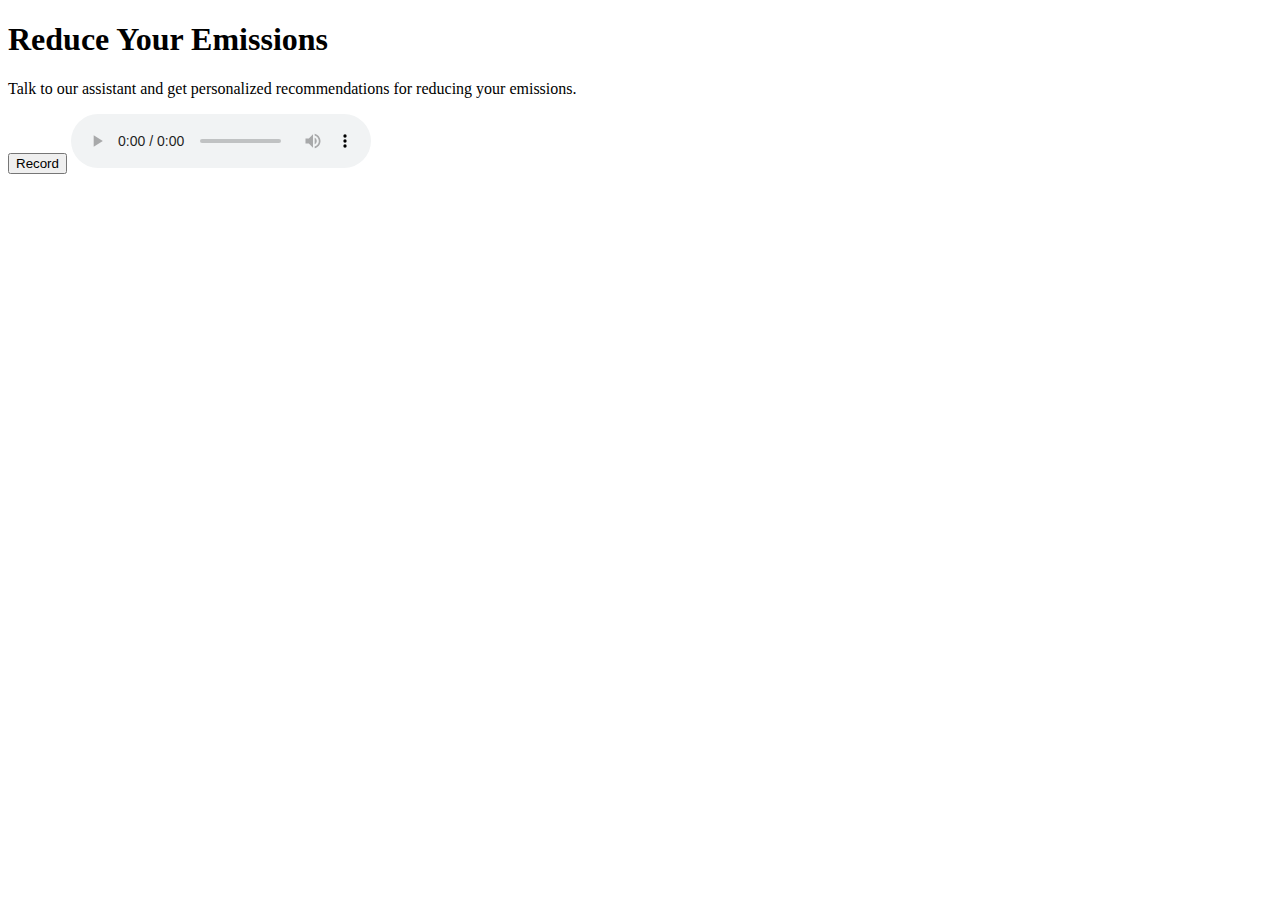
<file: templates/base.html>
<!DOCTYPE html>
<html lang="en">
<head>
    <meta charset="UTF-8">
    <meta name="viewport" content="width=device-width, initial-scale=1.0">
    <title>Emission Reduction Assistant</title>
</head>
<body>
    <h1>Reduce Your Emissions</h1>
    <p>Talk to our assistant and get personalized recommendations for reducing your emissions.</p>
    
    <button id="record-btn">Record</button>
    <audio id="response-audio" controls></audio>

    <script>
        const recordBtn = document.getElementById('record-btn');
        const responseAudio = document.getElementById('response-audio');

        let mediaRecorder;
        let audioChunks = [];

        recordBtn.addEventListener('click', () => {
            if (navigator.mediaDevices && navigator.mediaDevices.getUserMedia) {
                navigator.mediaDevices.getUserMedia({ audio: true })
                    .then(stream => {
                        mediaRecorder = new MediaRecorder(stream);
                        mediaRecorder.start();

                        mediaRecorder.ondataavailable = function(e) {
                            audioChunks.push(e.data);
                        };

                        mediaRecorder.onstop = function() {
                            const audioBlob = new Blob(audioChunks, { type: 'audio/wav' });
                            const formData = new FormData();
                            formData.append('audio', audioBlob);

                            fetch('/ask_question', {
                                method: 'POST',
                                body: formData
                            })
                            .then(response => response.json())
                            .then(data => {
                                if (data.audio) {
                                    responseAudio.src = data.audio;
                                    responseAudio.play();
                                }
                            })
                            .catch(err => console.error(err));
                        };

                        setTimeout(() => {
                            mediaRecorder.stop();
                        }, 5000); // Record for 5 seconds
                    })
                    .catch(err => console.error(err));
            }
        });
    </script>
</body>
</html>
</file>
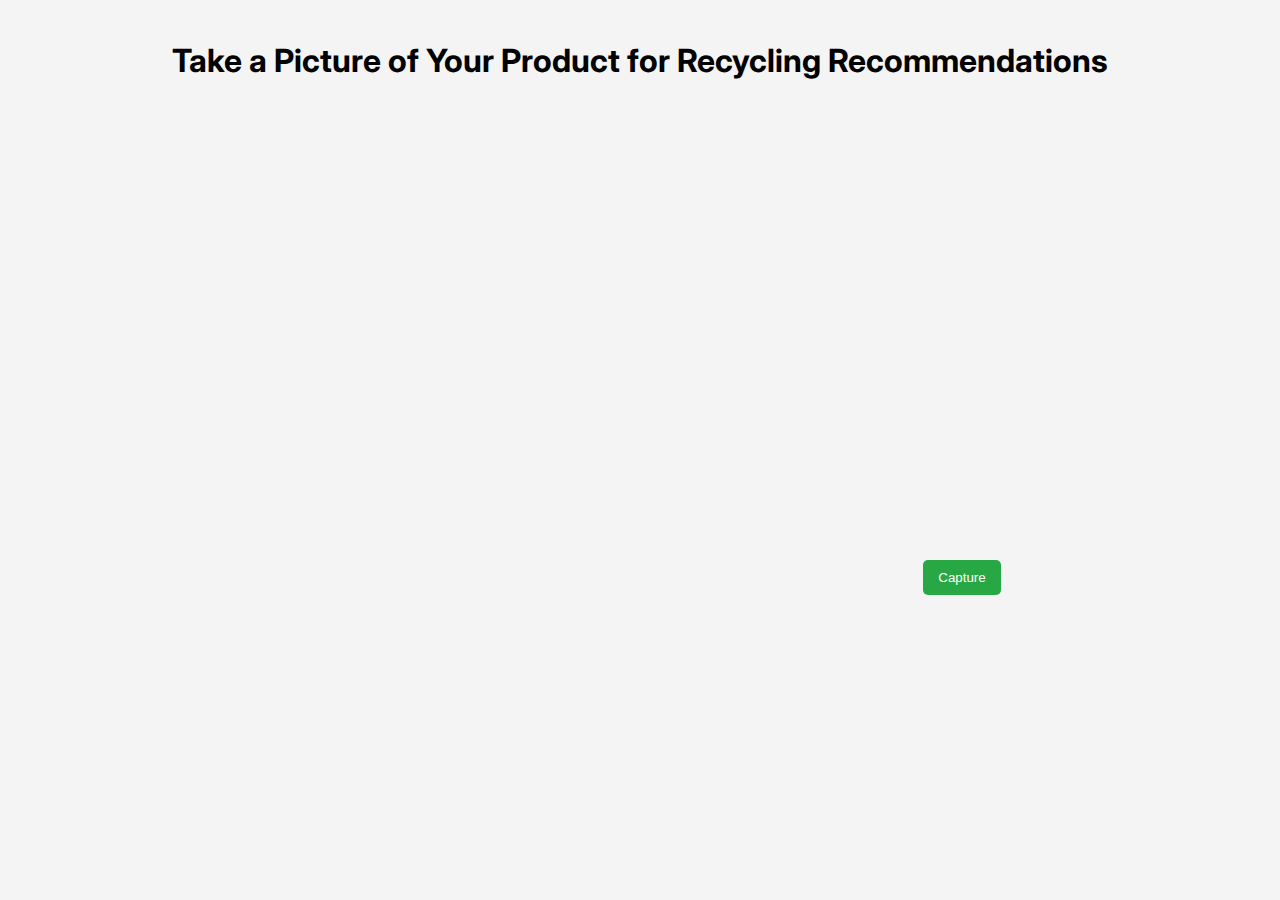
<file: templates/recycle.html>
<!DOCTYPE html>
<html lang="en">
<head>
    <meta charset="UTF-8">
    <meta name="viewport" content="width=device-width, initial-scale=1.0">
    <title>Recycling Camera</title>
    <link rel="stylesheet" href="../static/style.css">
</head>
<body>
    <h1>Take a Picture of Your Product for Recycling Recommendations</h1>
    <video id="video" width="640" height="480" autoplay></video>
    <button id="snap">Capture</button>
    <canvas id="canvas" width="640" height="480" style="display:none;"></canvas>
    <button id="submit" style="display:none;">Submit for Recycling Recommendation</button>

    <div id="result" style="margin-top: 20px;"></div>

    <script>
        // Access the camera and start streaming
        const video = document.getElementById('video');
        navigator.mediaDevices.getUserMedia({ video: true })
            .then(stream => {
                video.srcObject = stream;
            });

        // Capture the image and draw it on a hidden canvas
        const canvas = document.getElementById('canvas');
        const snapButton = document.getElementById('snap');
        const submitButton = document.getElementById('submit');
        const resultDiv = document.getElementById('result');
        snapButton.addEventListener('click', () => {
            const context = canvas.getContext('2d');
            context.drawImage(video, 0, 0, canvas.width, canvas.height);
            snapButton.style.display = "none";
            submitButton.style.display = "block";
        });

        // Convert the canvas image to Base64 and send it to the server
        submitButton.addEventListener('click', () => {
        const dataUrl = canvas.toDataURL('image/png');
        
        fetch('/submit-image', {
            method: 'POST',
            headers: {
                'Content-Type': 'application/json'
            },
            body: JSON.stringify({ image: dataUrl })
        })
        .then(response => response.json())
        .then(data => {
            const emissions_reduction = data.emissions_reduction;
            // Redirect to the thank you page with the emissions data as a URL parameter
            window.location.href = `/thank-you?emissions=${encodeURIComponent(emissions_reduction)}`;
        });
    });
    </script>
</body>
</html>
</file>
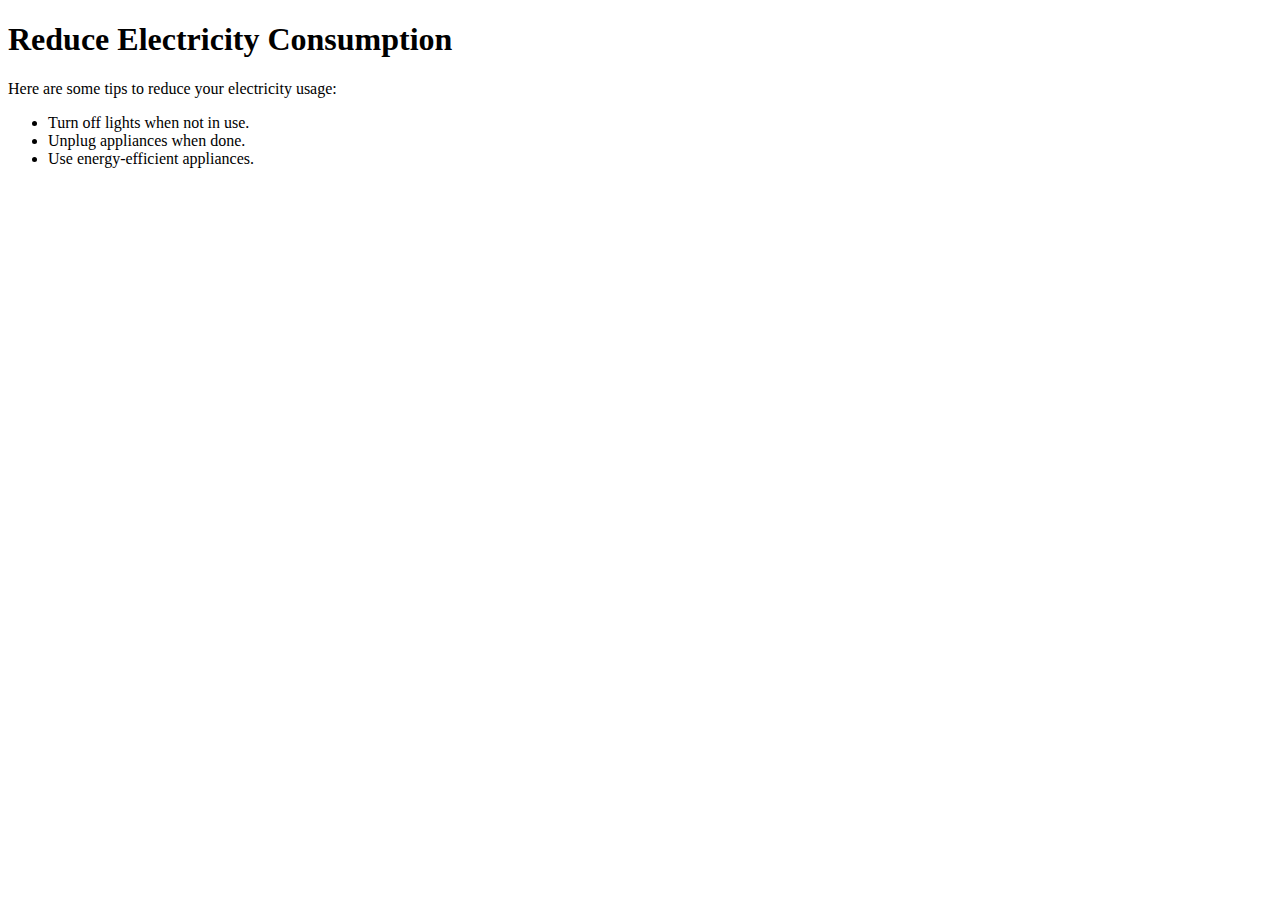
<file: templates/reduce_electricity.html>
<!DOCTYPE html>
<html>
<head>
    <title>Reduce Electricity Consumption</title>
</head>
<body>
    <h1>Reduce Electricity Consumption</h1>
    <p>Here are some tips to reduce your electricity usage:</p>
    <ul>
        <li>Turn off lights when not in use.</li>
        <li>Unplug appliances when done.</li>
        <li>Use energy-efficient appliances.</li>
    </ul>
</body>
</html>
</file>
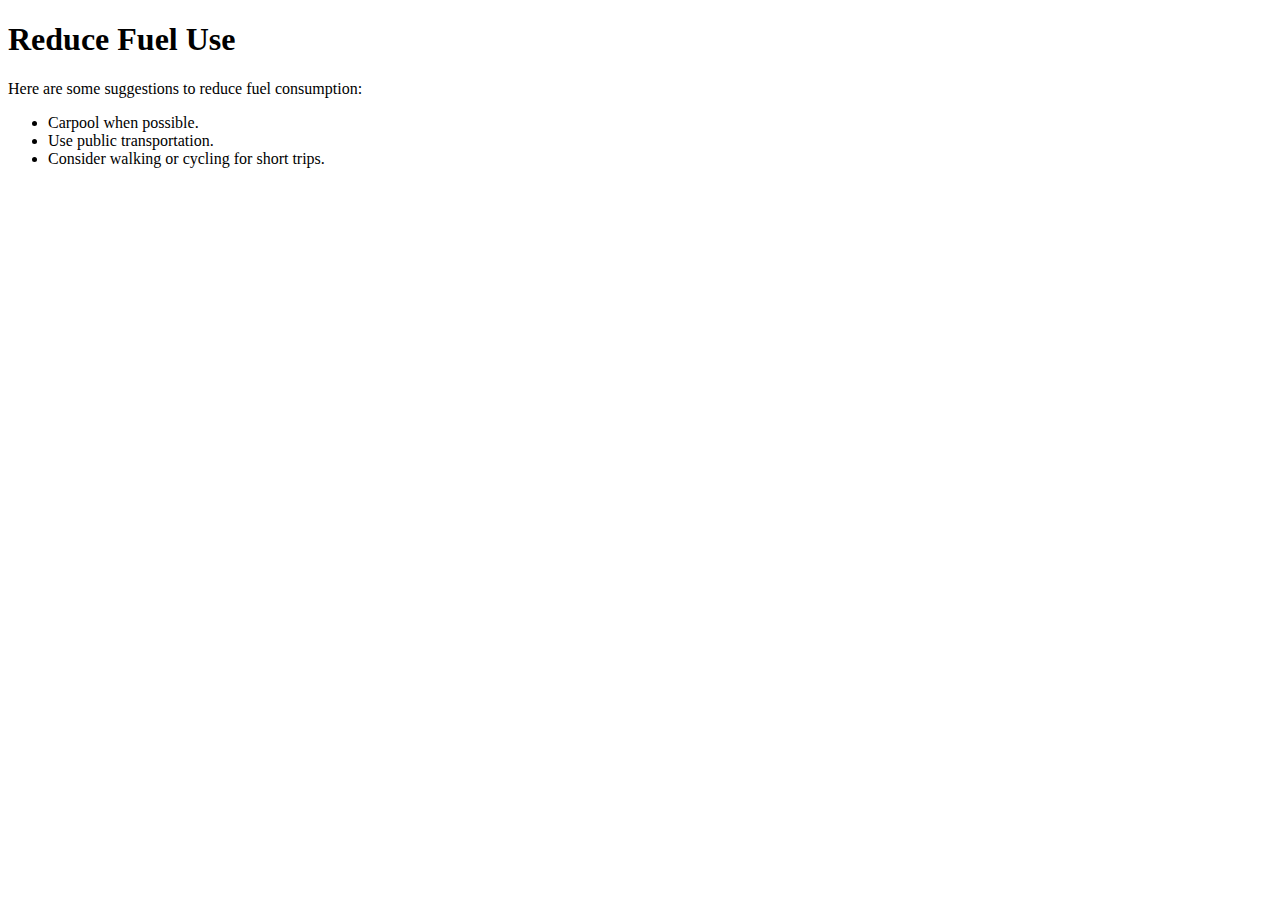
<file: templates/reduce_fuel.html>
<!DOCTYPE html>
<html>
<head>
    <title>Reduce Fuel Use</title>
</head>
<body>
    <h1>Reduce Fuel Use</h1>
    <p>Here are some suggestions to reduce fuel consumption:</p>
    <ul>
        <li>Carpool when possible.</li>
        <li>Use public transportation.</li>
        <li>Consider walking or cycling for short trips.</li>
    </ul>
</body>
</html>
</file>
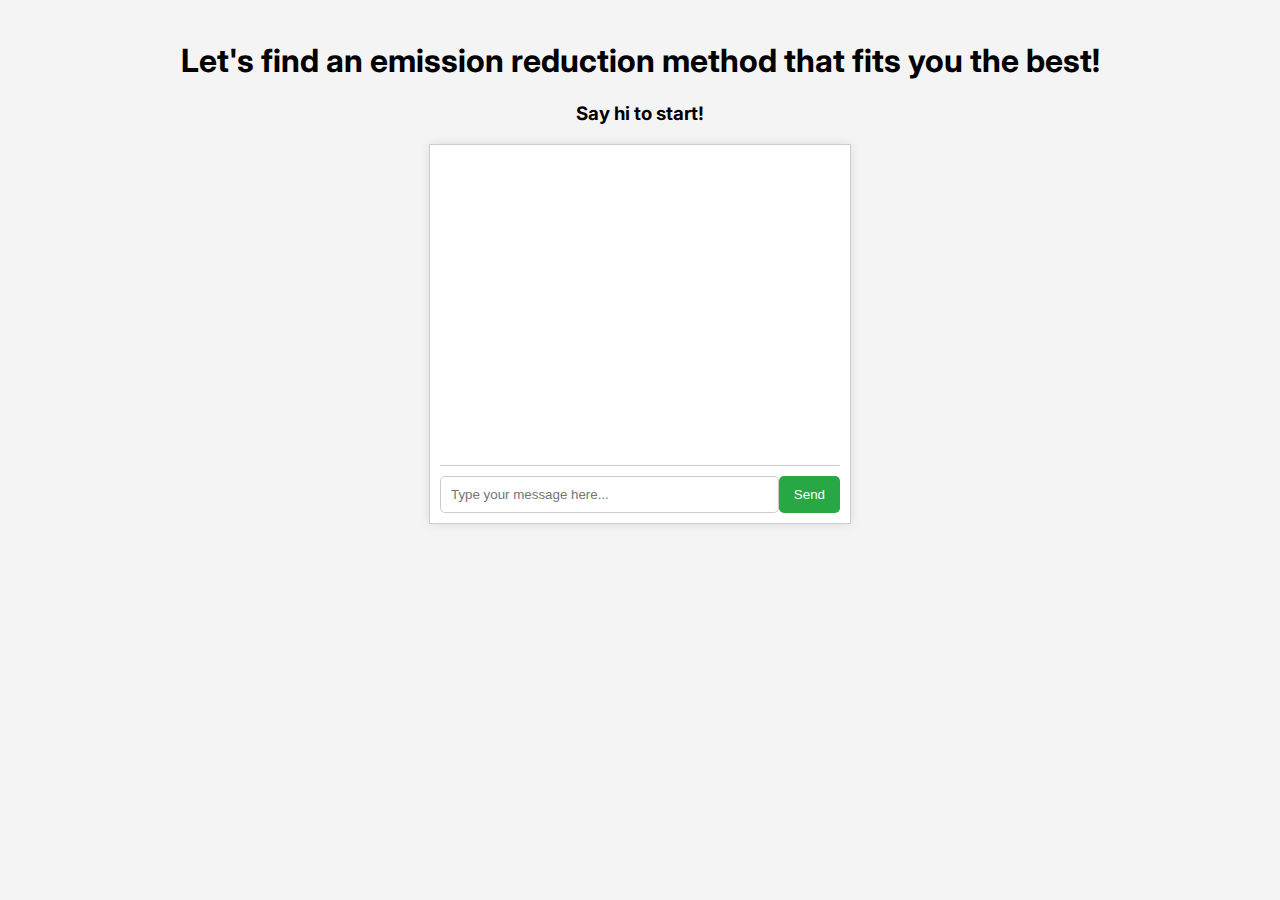
<file: templates/start.html>
<!DOCTYPE html>
<html lang="en">
<head>
    <meta charset="UTF-8">
    <meta name="viewport" content="width=device-width, initial-scale=1.0">
    <title>Emission Reduction Chatbot</title>
    <link rel="stylesheet" href="../static/style.css">
</head>
<body>
    <h1>Let's find an emission reduction method that fits you the best!</h1>
    <h3>Say hi to start!</h3>
    <div id="chatbox">
        <div id="messages"></div>
        <form id="chatForm">
            <input type="text" id="user_input" placeholder="Type your message here..." required>
            <button type="submit">Send</button>
        </form>
    </div>

    <script>
        document.getElementById('chatForm').addEventListener('submit', function (e) {
            e.preventDefault();

            // Get user input
            const userInput = document.getElementById('user_input').value;

            // Append the user's message to the chatbox
            const messages = document.getElementById('messages');
            const userMessage = document.createElement('div');
            userMessage.classList.add('message', 'user');
            userMessage.textContent = userInput;
            messages.appendChild(userMessage);

            // Clear the input field
            document.getElementById('user_input').value = '';

            // Send the user's input to the Flask backend
            fetch('/chat', {
                method: 'POST',
                headers: {
                    'Content-Type': 'application/json',
                },
                body: JSON.stringify({ message: userInput })
            })
            .then(response => response.json())
            .then(data => {
                // Append chatbot's response to the chatbox
                const botMessage = document.createElement('div');
                botMessage.classList.add('message', 'bot');
                botMessage.textContent = data.response;
                messages.appendChild(botMessage);

                // Scroll chatbox to the bottom
                messages.scrollTop = messages.scrollHeight;

                // Play the Deepgram TTS audio
                const audio = new Audio(data.audio_url);
                audio.play();

                // If the response contains one of the key recommendations, redirect to the corresponding page
                if (data.response.toLowerCase().includes('recycling')) {
                    window.location.href = '/recycle';
                } else if (data.response.toLowerCase().includes('electricity')) {
                    window.location.href = '/electricity';
                } else if (data.response.toLowerCase().includes('fuel')) {
                    window.location.href = '/fuel';
                }
            });
        });
    </script>
</body>
</html>
</file>
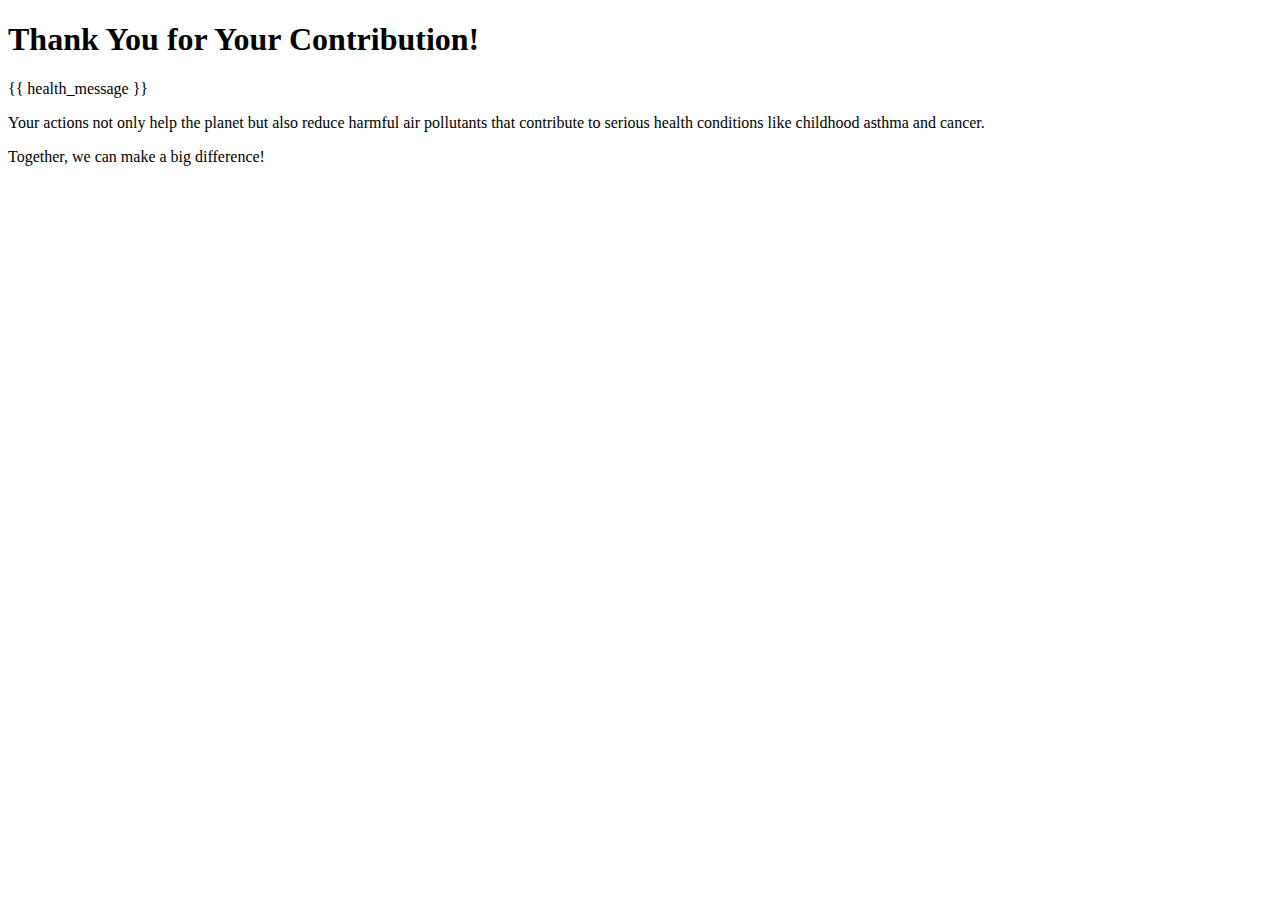
<file: templates/thank_you.html>
<!DOCTYPE html>
<html lang="en">
<head>
    <meta charset="UTF-8">
    <meta name="viewport" content="width=device-width, initial-scale=1.0">
    <title>Thank You for Helping the Environment!</title>
</head>
<body>
    <h1>Thank You for Your Contribution!</h1>
    <p>{{ health_message }}</p>

    <p>Your actions not only help the planet but also reduce harmful air pollutants that contribute to serious health conditions like childhood asthma and cancer.</p>
    
    <p>Together, we can make a big difference!</p>
</body>
</html>
</file>
<file: static/style.css>
@import url('https://fonts.googleapis.com/css2?family=Inter:ital,opsz,wght@0,14..32,100..900;1,14..32,100..900&display=swap');
body {
    font-family: "Inter", sans-serif;
    background-color: #f4f4f4;
    margin: 0;
    padding: 20px;
    text-align: center;
}

#chatbox {
    width: 400px;
    margin: 0 auto;
    background-color: white;
    border: 1px solid #ccc;
    padding: 10px;
    box-shadow: 0 0 10px rgba(0,0,0,0.1);
}

#messages {
    height: 300px;
    overflow-y: scroll;
    border-bottom: 1px solid #ccc;
    padding-bottom: 10px;
}

.message {
    margin: 5px 0;
}

.user {
    text-align: right;
    color: blue;
}

.bot {
    text-align: left;
    color: green;
}

form {
    display: flex;
    justify-content: space-between;
    padding-top: 10px;
}

input[type="text"] {
    width: 80%;
    padding: 10px;
    border: 1px solid #ccc;
    border-radius: 5px;
}

button {
    padding: 10px 15px;
    border: none;
    background-color: #28a745;
    color: white;
    border-radius: 5px;
    cursor: pointer;
}

.startbutton {
    margin-top: 20px;
    padding: 10px 20px;
    background-color: #10B27E;
    color: white;
    border: none;
    border-radius: 5px;
    font-size: 25px;
    cursor: pointer;
    transition: background-color 0.3s ease;
    width: 200px;
    margin-left: 35px;
    margin-top: -10px;
}

.startbutton:hover {
    background-color: #45a049;
}

.home-container{
    display: flex;
    flex-direction: column;
    height: 100vh;
    width: 100%;
    background-image: url('../static/image/ReduceNow-3.png');
    background-repeat: no-repeat;
    background-size: cover;
    margin: 0;
    justify-content: left;
}

.logo-container {
    text-align: left;
    display: flex;
    justify-content: left;
    flex-direction: column;
    margin-left: 120px;
}

.typography {
    margin-top: -150px;
    margin-left: 36px;
    font-size: 36px;
}
.logo {
    width: 748px;
    height: 440px;
    flex-shrink: 0;
}
</file>
